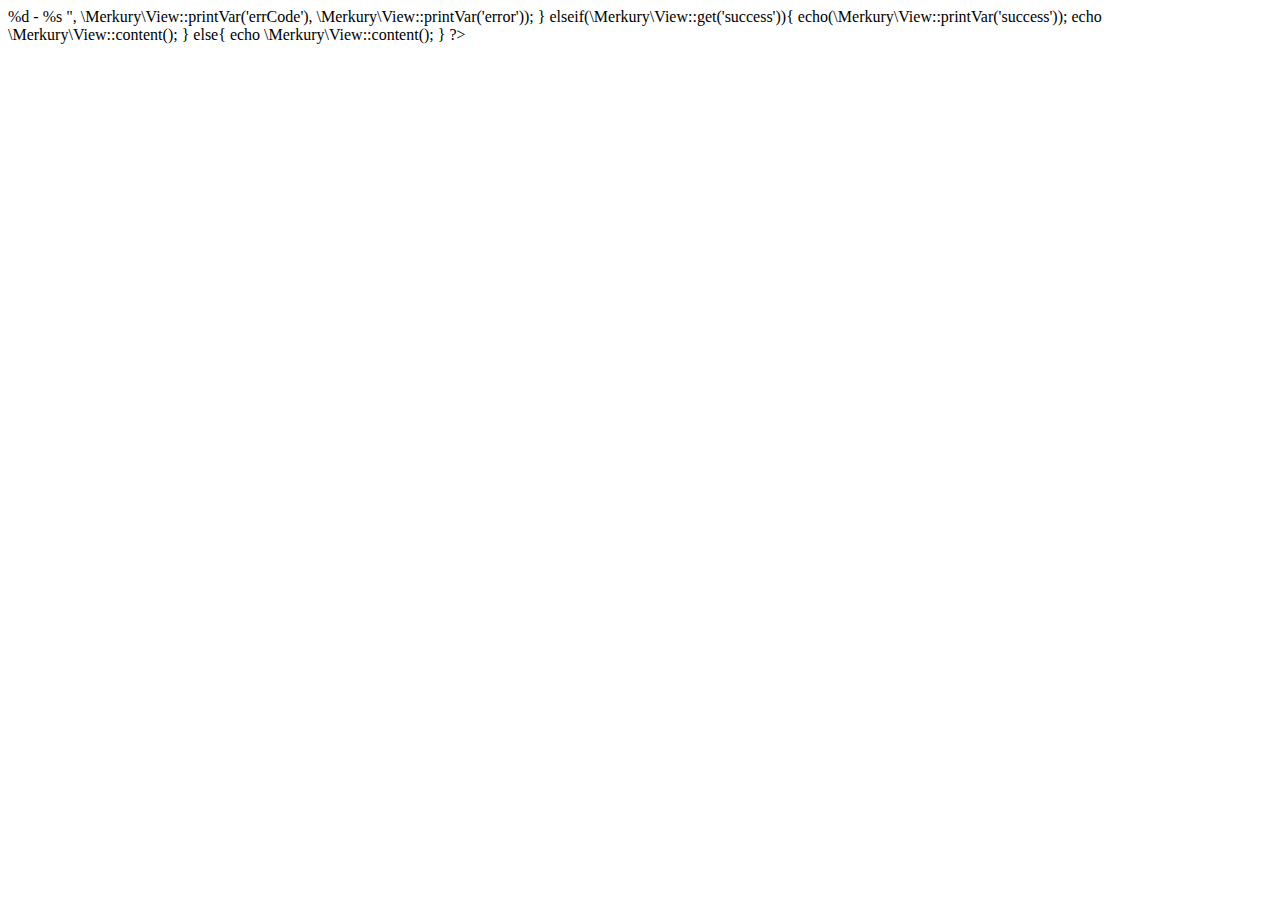
<file: app/MerkFrameworkMVC/src/CoolBlueTest/Views/layout/layout.html>
<!DOCTYPE html>
<html>
    <head>
        <title>Cool Blue Framework Test</title>
    </head>
    <body>
		<?php
			if(\Merkury\View::get('error')){
                sprintf("<h3>%d - %s </h3>", \Merkury\View::printVar('errCode'), \Merkury\View::printVar('error'));
            }
            elseif(\Merkury\View::get('success')){
				echo(\Merkury\View::printVar('success'));
        		echo \Merkury\View::content();
            }
            else{
                echo \Merkury\View::content();
            }
		 ?>
    </body>
</html>
</file>
